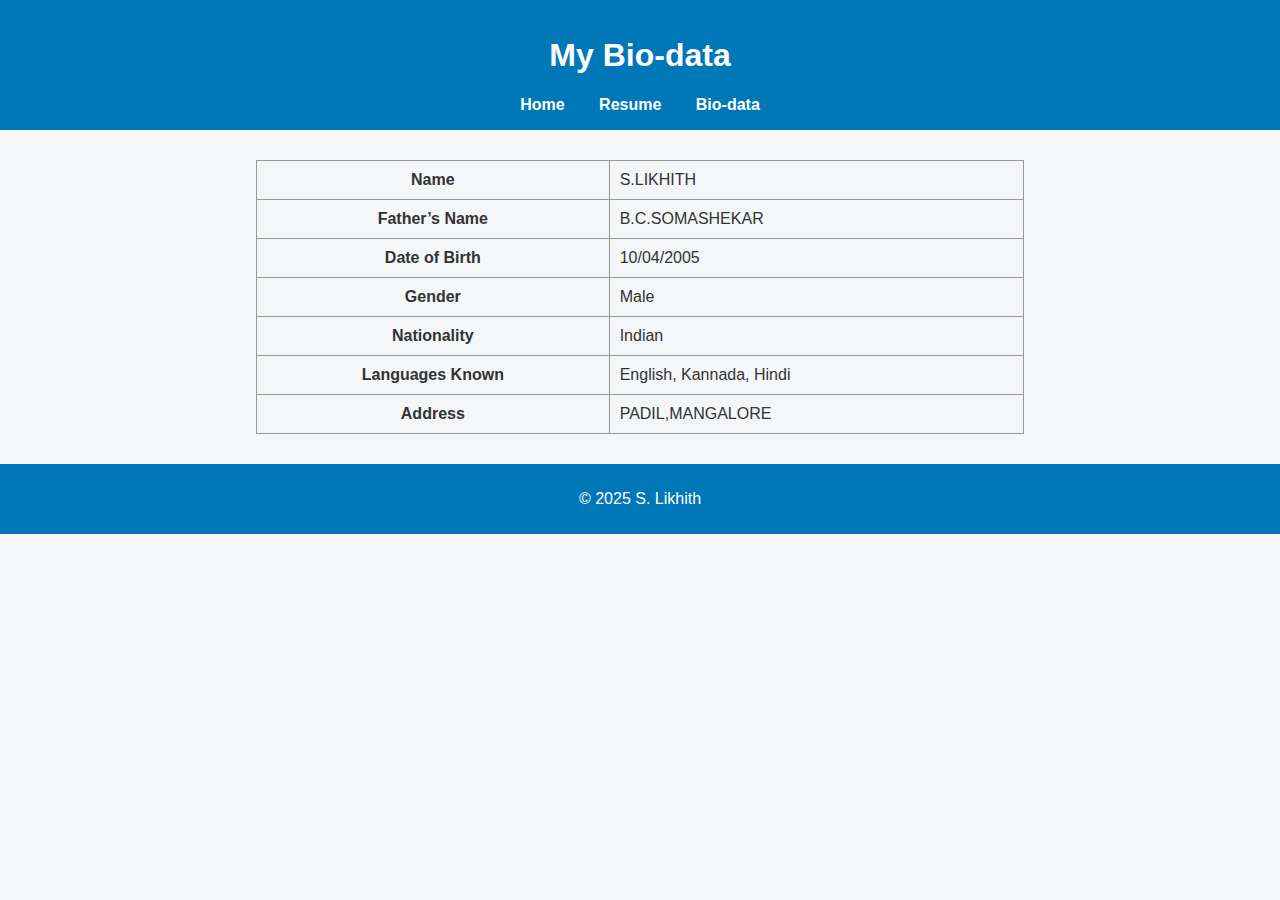
<file: bio.html>
<!DOCTYPE html>
<html lang="en">
<head>
  <meta charset="UTF-8">
  <title>Bio-data</title>
  <link rel="stylesheet" href="style.css">
</head>
<body>
  <header>
    <h1>My Bio-data</h1>
    <nav>
      <a href="index.html">Home</a>
      <a href="resume.html">Resume</a>
      <a href="biodata.html">Bio-data</a>
    </nav>
  </header>

  <table class="biodata-table">
    <tr><th>Name</th><td>S.LIKHITH</td></tr>
    <tr><th>Father’s Name</th><td>B.C.SOMASHEKAR</td></tr>
    <tr><th>Date of Birth</th><td>10/04/2005</td></tr>
    <tr><th>Gender</th><td>Male</td></tr>
    <tr><th>Nationality</th><td>Indian</td></tr>
    <tr><th>Languages Known</th><td>English, Kannada, Hindi</td></tr>
    <tr><th>Address</th><td>PADIL,MANGALORE</td></tr>
  </table>

  <footer>
    <p>© 2025 S. Likhith</p>
  </footer>
</body>
</html>
</file>
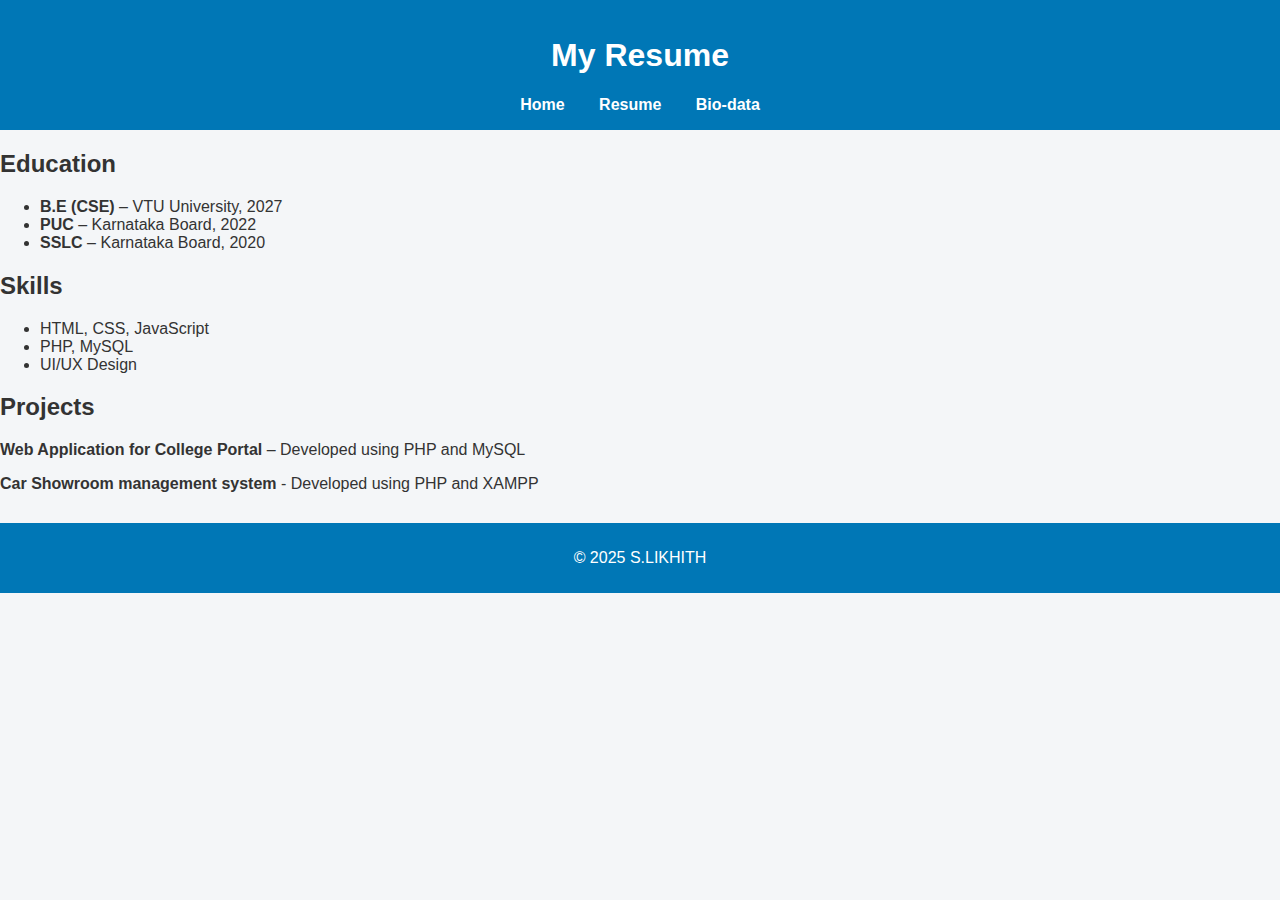
<file: resume.html>
<!DOCTYPE html>
<html lang="en">
<head>
  <meta charset="UTF-8">
  <title>My Resume</title>
  <link rel="stylesheet" href="style.css">
</head>
<body>
  <header>
    <h1>My Resume</h1>
    <nav>
      <a href="index.html">Home</a>
      <a href="resume.html">Resume</a>
      <a href="bio.html">Bio-data</a>
    </nav>
  </header>

  <section>
    <h2>Education</h2>
    <ul>
      <li><strong>B.E (CSE)</strong> – VTU University, 2027</li>
      <li><strong>PUC</strong> – Karnataka Board, 2022</li>
      <li><strong>SSLC</strong> – Karnataka Board, 2020</li>
    </ul>

    <h2>Skills</h2>
    <ul>
      <li>HTML, CSS, JavaScript</li>
      <li>PHP, MySQL</li>
      <li>UI/UX Design</li>
    </ul>

    <h2>Projects</h2>
    <p><strong>Web Application for College Portal</strong> – Developed using PHP and MySQL</p>
    <p><strong>Car Showroom management system </strong> - Developed using PHP and XAMPP </p>
  </section>

  <footer>
    <p>© 2025 S.LIKHITH</p>
  </footer>
</body>
</html>
</file>
<file: style.css>
body {
  font-family: 'Segoe UI', sans-serif;
  background: #f4f6f8;
  margin: 0;
  color: #333;
}

header {
  background: #0077b6;
  color: white;
  text-align: center;
  padding: 1em 0;
}

nav a {
  color: white;
  text-decoration: none;
  margin: 0 15px;
  font-weight: bold;
}

nav a:hover {
  text-decoration: underline;
}

.intro {
  text-align: center;
  padding: 40px;
}

.profile-pic {
  width: 150px;
  border-radius: 50%;
}

.highlight {
  color: #0077b6;
}

.biodata-table {
  width: 60%;
  margin: 30px auto;
  border-collapse: collapse;
}

.biodata-table th, .biodata-table td {
  border: 1px solid #999;
  padding: 10px;
}

footer {
  background: #0077b6;
  color: white;
  text-align: center;
  padding: 10px;
  margin-top: 30px;
}
</file>
